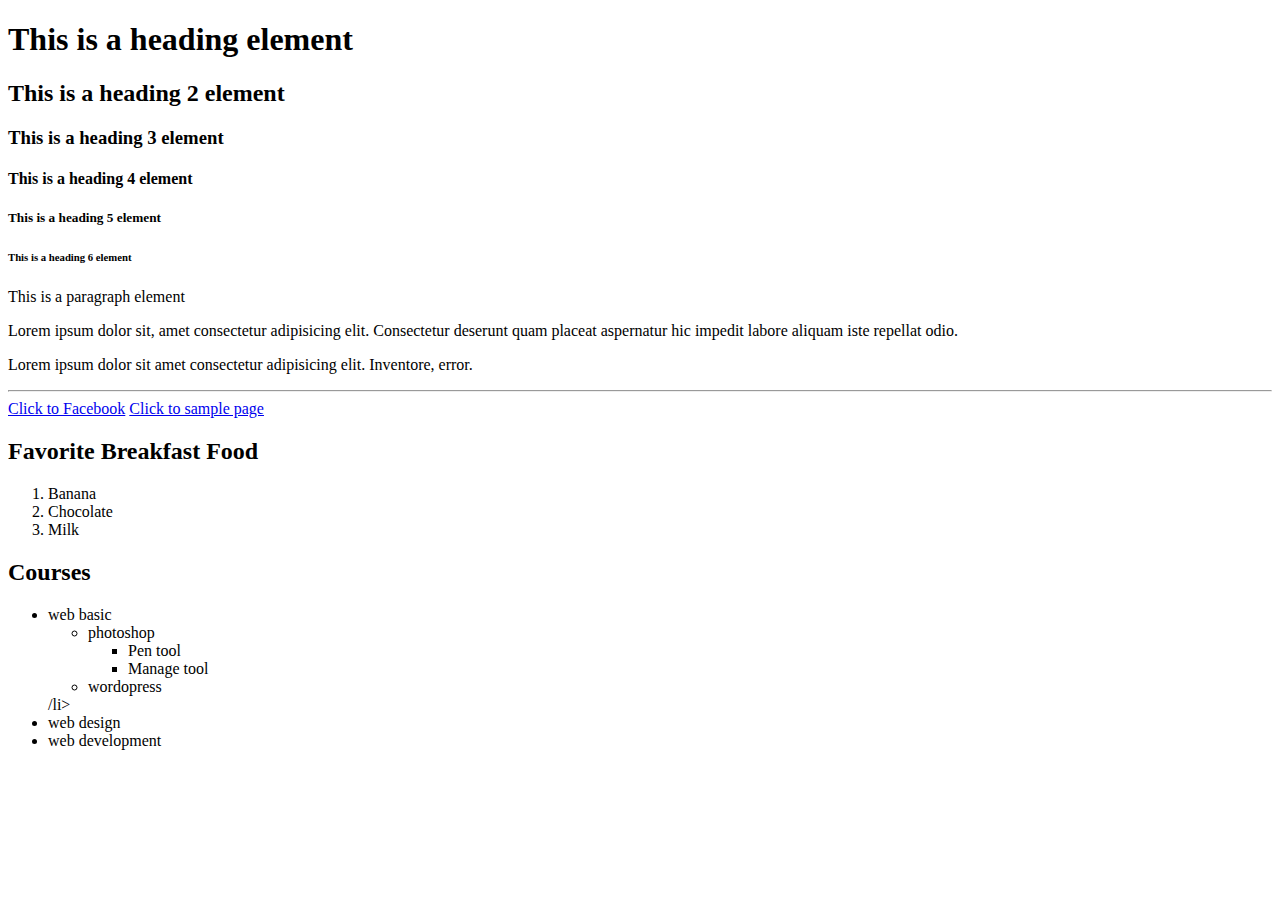
<file: assets/index.html>
<!DOCTYPE html>
<html lang="en">
<head>
  <meta charset="UTF-8">
  <meta http-equiv="X-UA-Compatible" content="IE=edge">
  <meta name="viewport" content="width=device-width, initial-scale=1.0">
  <title>My first website</title>


</head>
<body>
  <!--  heading elements-->
  <h1>This is a heading element</h1>
  <h2>This is a heading 2 element</h2>
  <h3>This is a heading 3 element</h3>
  <h4>This is a heading 4 element</h4>
  <h5>This is a heading 5 element</h5>
  <h6>This is a heading 6 element</h6>
  <!-- Paragraph -->
  <p>This is a paragraph element</p>
  <p>Lorem ipsum dolor sit, amet consectetur
    adipisicing elit. Consectetur deserunt
    quam placeat aspernatur hic impedit labore
    aliquam iste repellat odio.</p>
  <p>Lorem ipsum dolor sit amet consectetur adipisicing
    elit. Inventore, error.</p>

    <!-- hr element -->
  <hr>

  <!-- anchor element
  a= element
  href(hypertext reference) = attribute

  -->
<a href="htttp://facebook.com" target = "blank">Click to Facebook</a>
<a href="assets/styles/style.css">Click to sample page</a>
<!-- List elements
     ol = ordered list(parent element)
    li = list item (child element)
   -->
<h2>Favorite Breakfast Food</h2>
   <ol>
      <li>Banana</li>
      <li>Chocolate</li>
      <li>Milk</li>
   </ol>

   <h2>Courses</h2>
   <ul>
     <li>web basic
       <ul>
         <li>photoshop
           <ul>
             <li>Pen tool</li>
             <li>Manage tool</li>
           </ul>
         </li>
         <li>wordopress</li>
       </ul>/li>
     <li>web design</li>
     <li>web development</li>
   </ul>


</body>

</html>
</file>
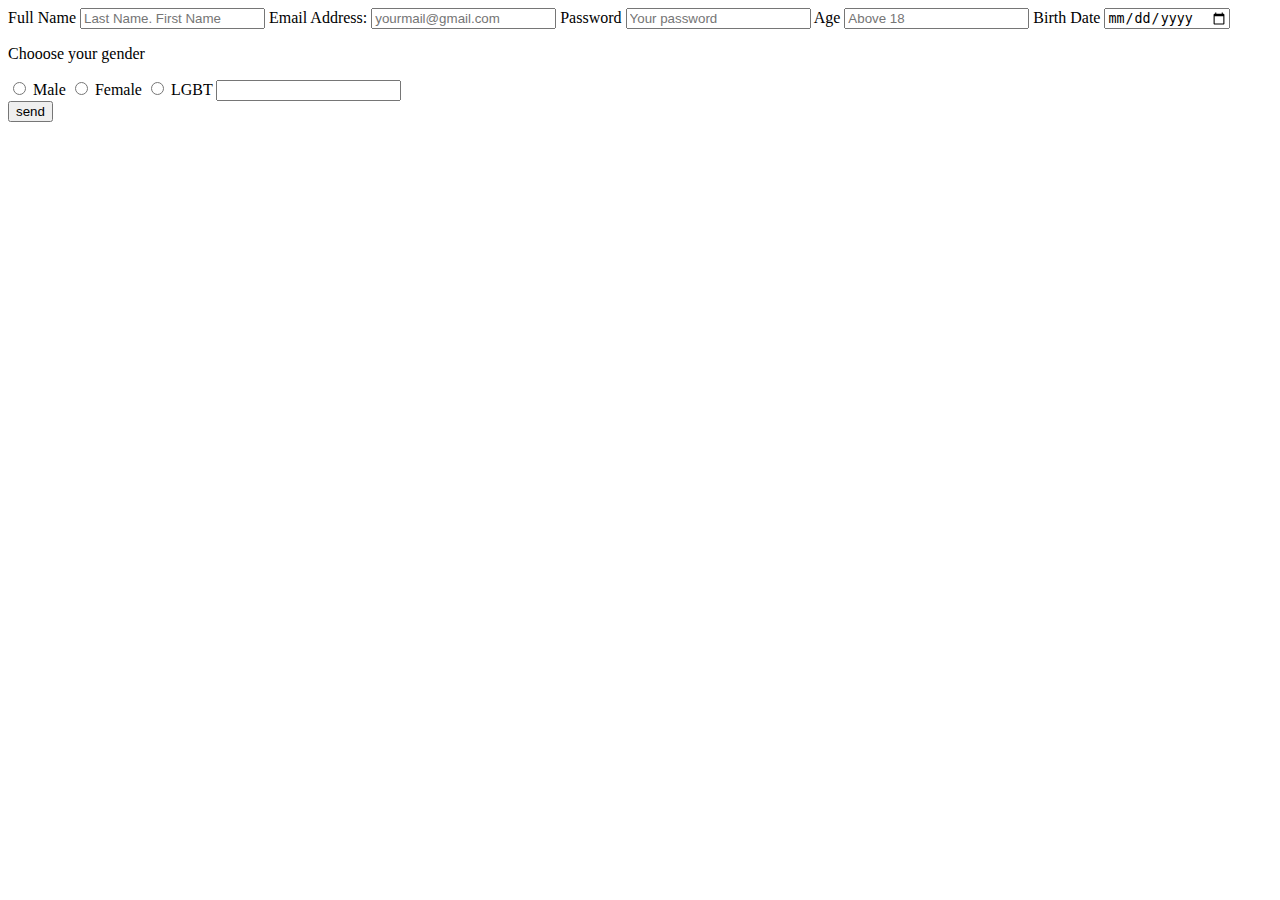
<file: assets/form.html>
<!DOCTYPE html>
<html lang="en">
<head>
  <meta charset="UTF-8">
  <meta http-equiv="X-UA-Compatible" content="IE=edge">
  <meta name="viewport" content="width=device-width, initial-scale=1.0">
  <title>form element</title>
</head>
<body>
  <!-- form Elements
  form = paren element
  inpu
  label

  attribute
     action
     method
     type
     name
     id
     placeholder
     value
     required
     minlength
     maxlength
  -->
  <form action="https://kredo.jp" method = "get">
   <label for="fullname">Full Name</label>
   <!-- for(attribute)  with id(attribute) can make it possible to
  link "label" and "input"-->
  <input type="text" name = "fullname" id = "fullname" placeholder = "Last Name. First Name">

  <label for="email-address">Email Address:</label>
  <input type="email" name = "email-address" id = "email-address" placeholder ="yourmail@gmail.com">

  <label for="password">Password</label>
  <input type="password" name = "password" id = "password" placeholder = "Your password">

  <label for="age">Age</label>
  <input type="number" name="age" id = "age" placeholder = "Above 18">

  <label for="birthday" >Birth Date</label>
  <input type="date" name = "birthday" id = "dirthday">

  <div>
      <p>Chooose your gender</p>
      <input type="radio" name = "gender" value = "male" id = "male" >
      <label for=" male">Male</label>

      <input type="radio" name = "gender" value = "female" id = "female">
      <label for="female">Female</label>

      <input type= "radio" name = "gender" value = "lgbt" id = "lgbt">
      <label for="lgbt">LGBT</label>

      <input type="text">

  </div>

  <button>send</button>
  </form>
</body>
</html>
</file>
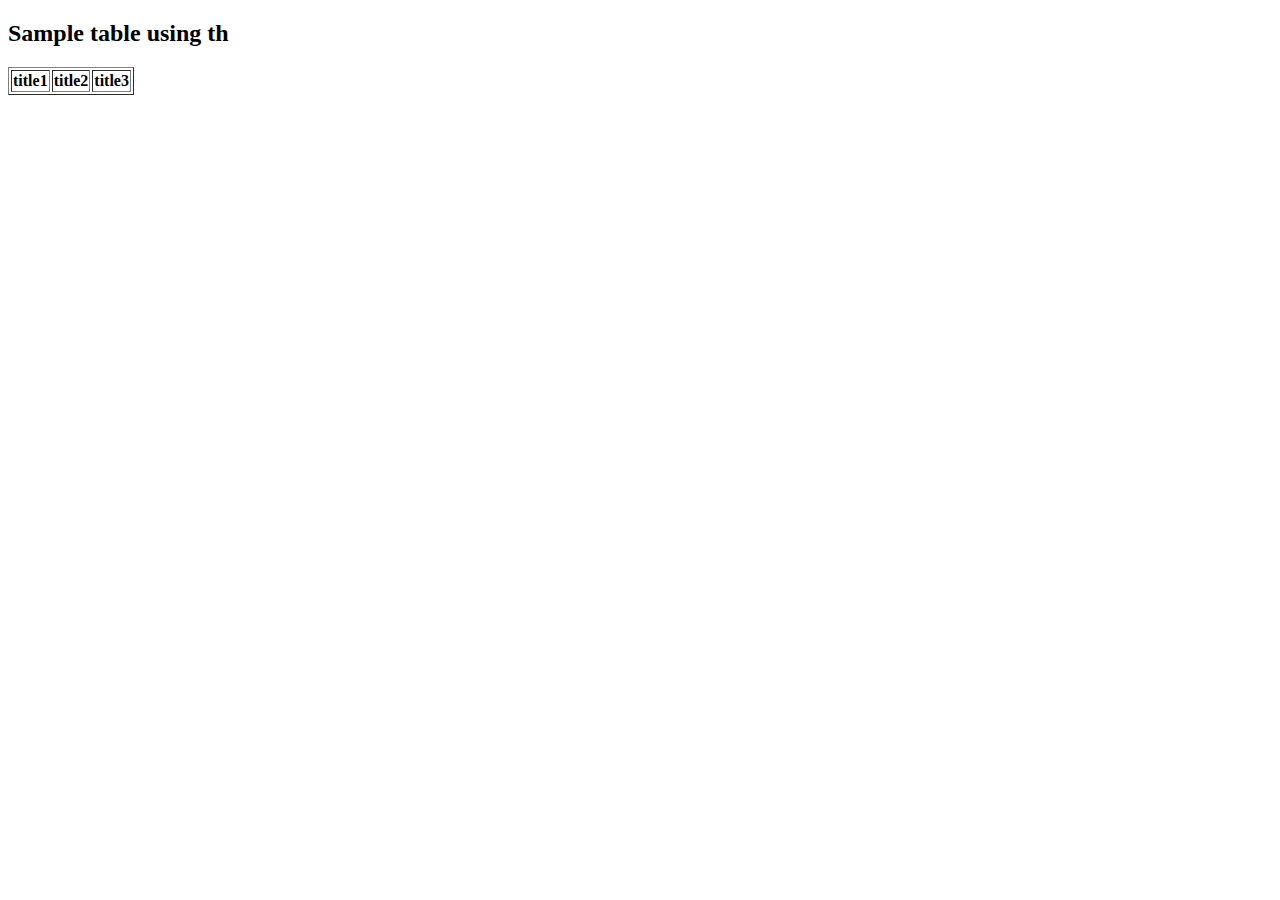
<file: assets/table.html>
<!DOCTYPE html>
<html lang="en">
<head>
  <meta charset="UTF-8">
  <meta http-equiv="X-UA-Compatible" content="IE=edge">
  <meta name="viewport" content="width=device-width, initial-scale=1.0">
  <title>table element</title>
</head>
<body>
<!-- table elements
     table = parent element
     tr = table row
     th = table header
     td = table data

 -->
 <h2>Sample table using th</h2>
  <table border = "">
     <tr>
       <th>title1</th>
       <th>title2</th>
       <th>title3</th>
     </tr>




  </table>
</body>
</html>
</file>
